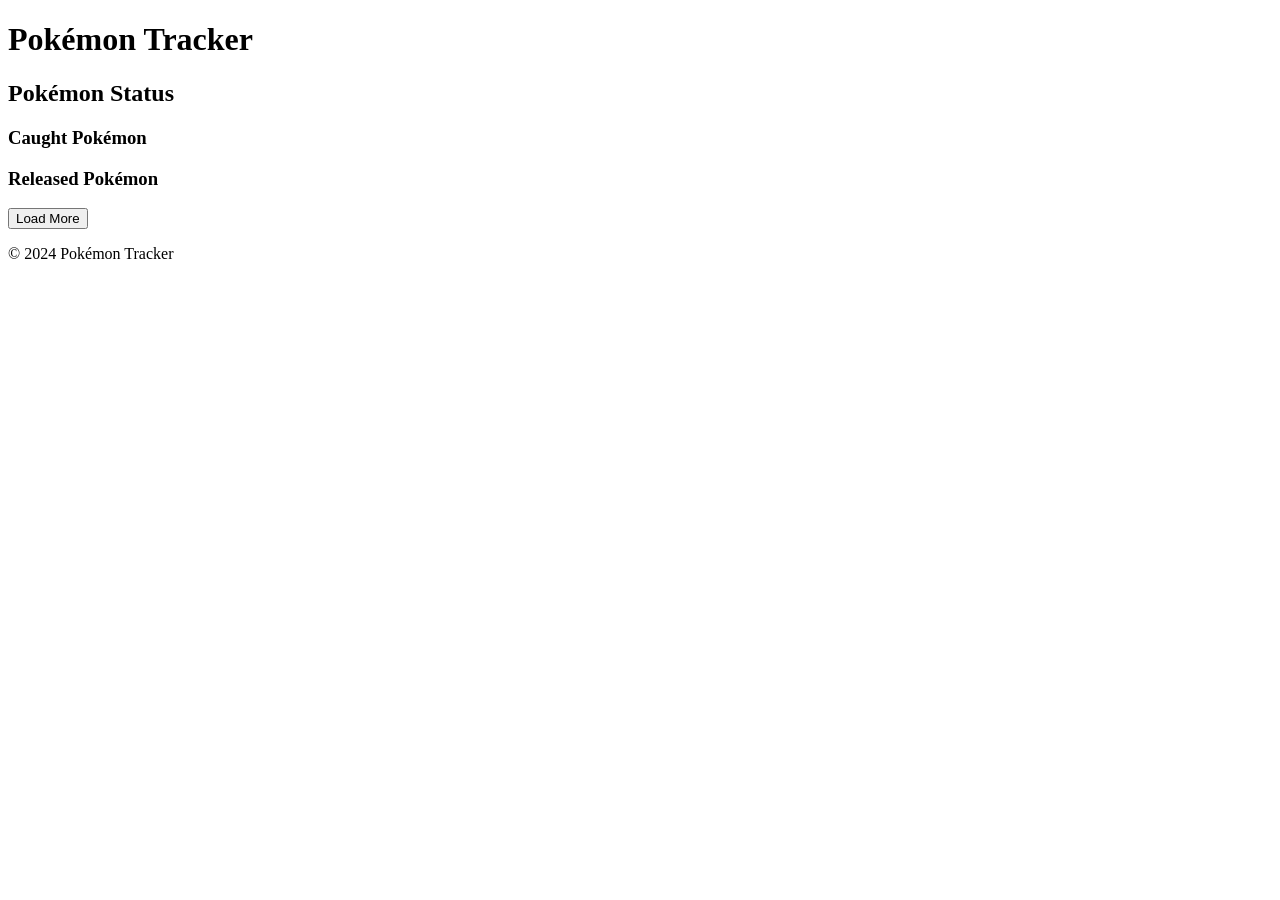
<file: capstone 4/index.html>
<!DOCTYPE html>
<html lang="en">
<head>
    <meta charset="UTF-8">
    <meta name="viewport" content="width=device-width, initial-scale=1.0">
    <title>Pokémon Tracker</title>
    <link rel="stylesheet" href="C:\Users\manng\OneDrive\Desktop\capstone 4\styles.css">
</head>
<body>
    <header>
        <h1>Pokémon Tracker</h1>
    </header>
    <div class="content">
        <aside id="sidebar">
            <h2>Pokémon Status</h2>
            <div>
                <h3>Caught Pokémon</h3>
                <ul id="caught-list"></ul>
            </div>
            <div>
                <h3>Released Pokémon</h3>
                <ul id="released-list"></ul>
            </div>
        </aside>
        <main>
            <section id="pokemon-list"></section>
            <button id="load-more">Load More</button>
        </main>
    </div>
    <footer>
        <p>&copy; 2024 Pokémon Tracker</p>
    </footer>
    <script src="C:\Users\manng\OneDrive\Desktop\capstone 4\script.js"></script>
</body>
</html>
</file>
